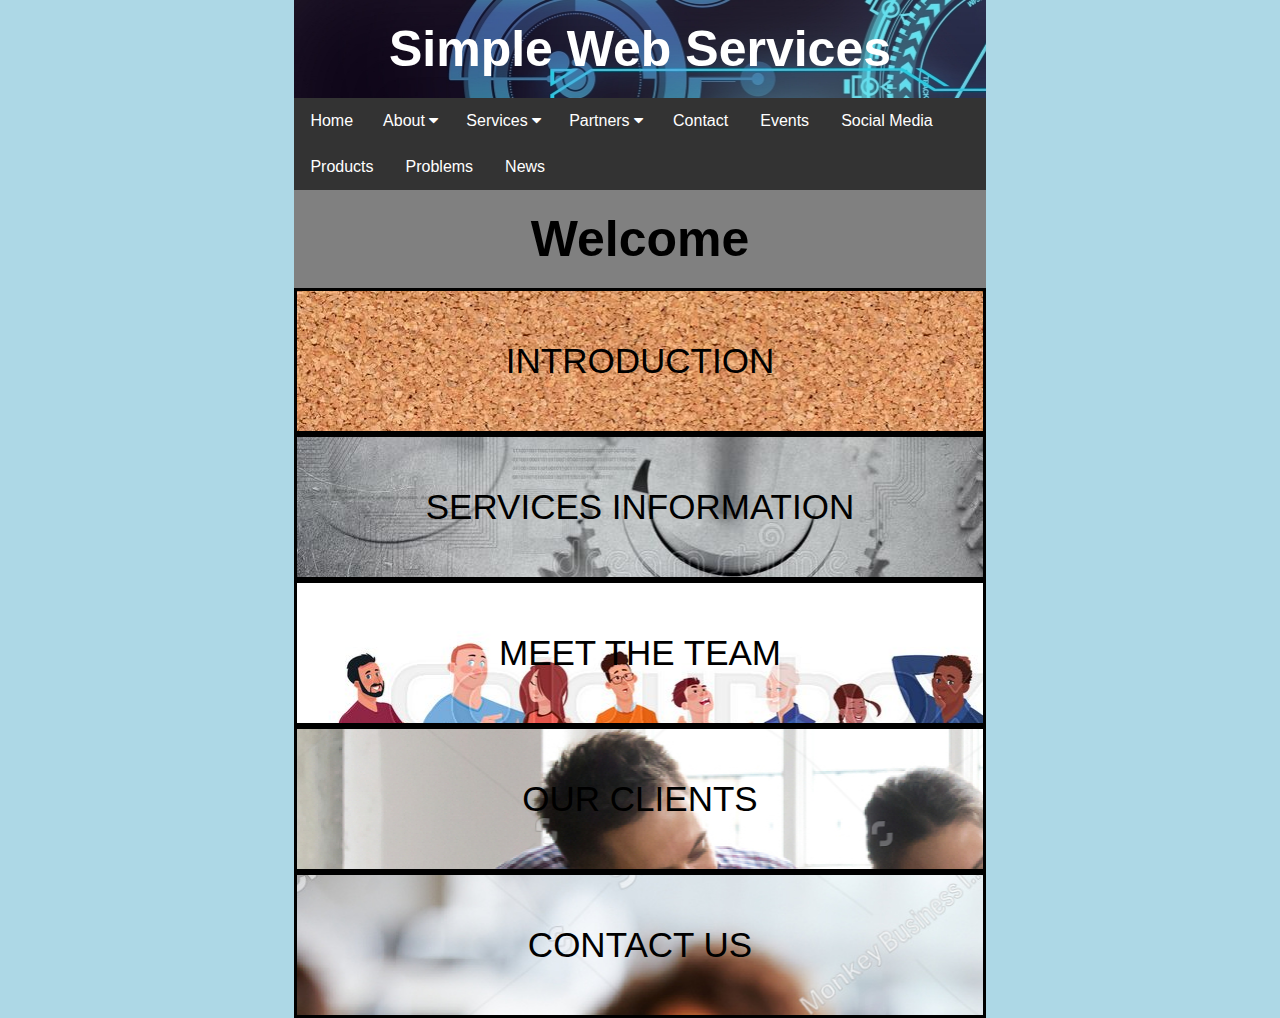
<file: index.html>
<!DOCTYPE html>
<html lang="en" dir="ltr">
  <head>
    <meta charset="utf-8">
    <meta name="viewport" content="width=device-width, initial-scale=1.0">
    <title>Simple Website</title>
    <link rel="stylesheet" href="css/navbar.css">
    <link rel="stylesheet" href="css/index.css">
     <!-- Load font awesome icons -->
     <link rel="stylesheet" href="https://cdnjs.cloudflare.com/ajax/libs/font-awesome/4.7.0/css/font-awesome.min.css">
  </head>
<body>
    <h1>Simple Web Services</h1>
<!-- The navigation menu -->
<div class="navbar">
  <a href="#home">Home</a>
  <div class="subnav">
    <button class="subnavbtn">About <i class="fa fa-caret-down"></i></button>
    <div class="subnav-content">
      <a href="#company">Company</a>
      <a href="#team">Team</a>
      <a href="#careers">Careers</a>
    </div>
  </div>
  <div class="subnav">
    <button class="subnavbtn">Services <i class="fa fa-caret-down"></i></button>
    <div class="subnav-content">
      <a href="#bring">Bring</a>
      <a href="#deliver">Deliver</a>
      <a href="#package">Package</a>
      <a href="#express">Express</a>
    </div>
  </div>
  <div class="subnav">
    <button class="subnavbtn">Partners <i class="fa fa-caret-down"></i></button>
    <div class="subnav-content">
      <a href="#link1">Link 1</a>
      <a href="#link2">Link 2</a>
      <a href="#link3">Link 3</a>
      <a href="#link4">Link 4</a>
    </div>
  </div>
  <a href="#contact">Contact</a>
  <a href="#events">Events</a>
  <a href="#socialmedia">Social Media</a>
  <a href="#products">Products</a>
  <a href="#problems">Problems</a>
  <a href="#news">News</a>
</div>
<h2>Welcome</h2>
<div class="article">
  <p id="p1"><a href="introduction.html">INTRODUCTION</a></p>
  <p id="p2"><a href="services.html">SERVICES INFORMATION</a></p>
  <p id="p3"><a href="theteam.html">MEET THE TEAM</a></p>
  <p id="p4"><a href="ourclients.html">OUR CLIENTS</a></p>
  <p id="p5"><a href="contactus.html">CONTACT US</a></p>
</div>
</body>
</html>
</file>
<file: css/navbar.css>
h1 {
  font-size: 50px;
  margin: 0;
  font-family: arial;
  color: white;
  padding: 20px;
  text-align: center;
  background-image: url("images/banner.jpg");
}

.navbar {
  overflow: hidden;
  background-color: #333;
}

/* Navigation links */
.navbar a {
  float: left;
  font-size: 16px;
  font-family: arial;
  color: white;
  text-align: center;
  padding: 14px 16px;
  text-decoration: none;
}

/* The subnavigation menu */
.subnav {
  float: left;
  overflow: hidden;
  font-family: arial;
}

/* Subnav button */
.subnav .subnavbtn {
  font-size: 16px;
  border: none;
  outline: none;
  color: white;
  padding: 14px;
  background-color: inherit;
  font-family: inherit;
  margin: 0;
  cursor: pointer;
}

/* Add a red background color to navigation links on hover */
.navbar a:hover, .subnav:hover .subnavbtn {
  background-color: red;
  padding: 16px;
  text-decoration: underline;
}

/* Style the subnav content - positioned absolute */
.subnav-content {
  display: none;
  position: absolute;
  left: 0;
  background-color: red;
  z-index: 1;
  margin-left: 23%;
}

/* Style the subnav links */
.subnav-content a {
  float: left;
  color: white;
  text-decoration: none;
}

/* Add a grey background color on hover */
.subnav-content a:hover {
  background-color: #eee;
  color: black;
}

/* When you move the mouse over the subnav container, open the subnav content */
.subnav:hover .subnav-content {
  display: block;
}
</file>
<file: css/index.css>
/* The navigation menu */
h2 {
  font-family: arial;
  margin: 0;
  font-size: 50px;
  padding: 20px;
  text-align: center;
  background-color: grey;
}

.article p {
  float: center;
  box-sizing: border-box;
  height: 100%;
  border-style: solid;
  padding: 50px;
  margin: 0;
  font-family: arial;
  font-size: 35px;
  text-align: center;
}

html {
  margin-top: 0%;
  margin-left: 23%;
  margin-right: 23%;
  background-color: lightblue;
}

body {
  margin: 0%;
}

.article p:hover {
  padding: 75px;
  background-color: grey;
  font-weight: bold;
}

.article p a:hover {
  cursor: pointer;
}

.article .cont {
  font-weight: bold;
}

.article p a {
  text-decoration: none;
  color: black;
}

.article #p1 {
  background-image: url("images/board.jpg")
}

.article #p2 {
  background-image: url("images/cogs.jpg")
}

.article #p3 {
  background-image: url("images/people.jpg")
}

.article #p4 {
  background-image: url("images/computer.jpg")
}

.article #p5 {
  background-image: url("images/headset.jpg")
}
</file>
